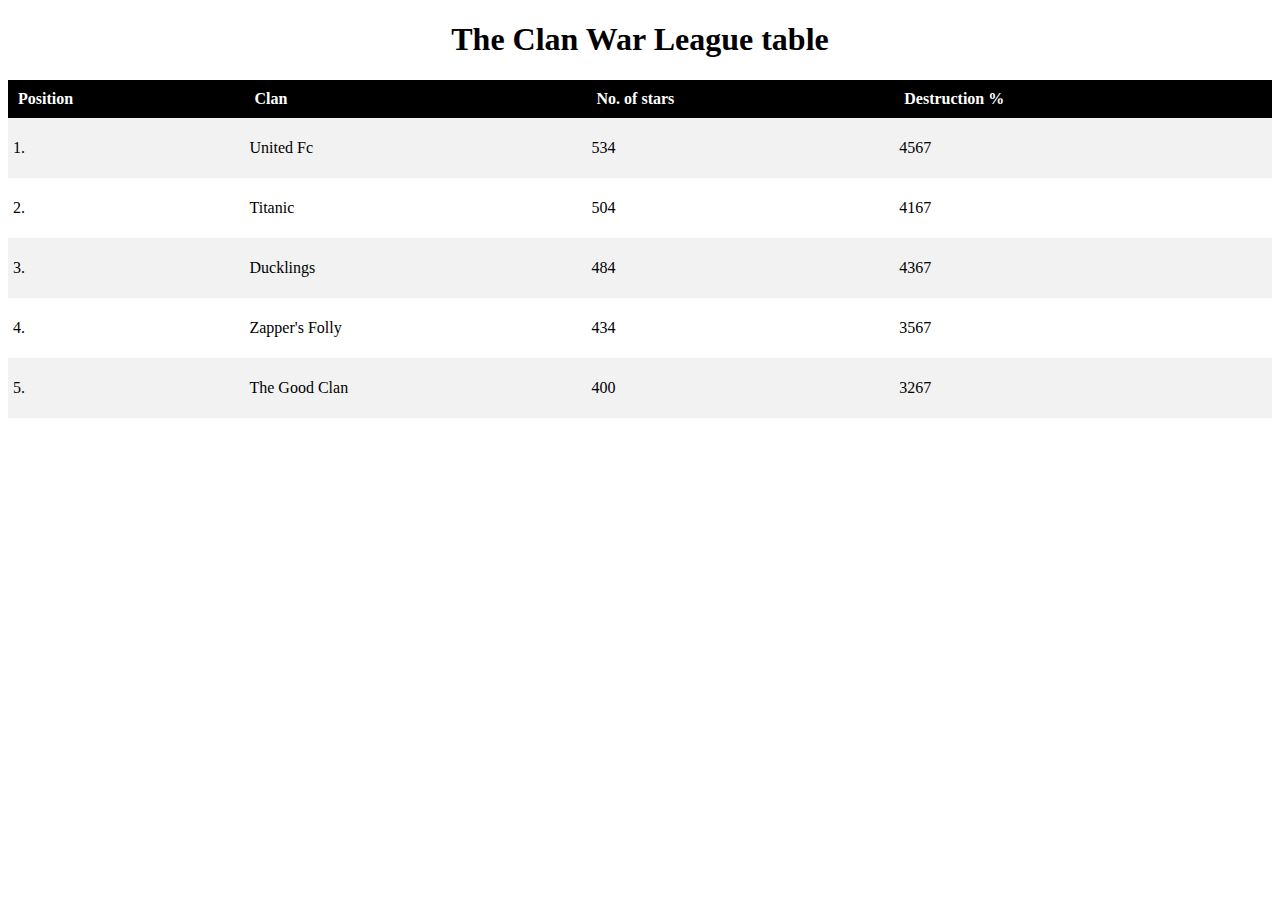
<file: index.html>
<!DOCTYPE html>
<html lang="en">
<head>
    <meta charset="UTF-8">
    <meta http-equiv="X-UA-Compatible" content="IE=edge">
    <meta name="viewport" content="width=device-width, initial-scale=1.0">
    <title> Responsive Table</title>
    <link rel="stylesheet" href="table.css">
</head>
<body>
    <header>
        <h1> The Clan War League table</h1>
    </header>
    <div>
        <table>
            <tr>
                <th>Position</th>
                <th>Clan</th>
                <th>No. of stars</th>
                <th>Destruction %</th>
            </tr>
            <tr>
                <td>1.</td>
                <td>United Fc</td>
                <td>534</td>
                <td>4567</td>
            </tr>
            <tr>
                <td>2.</td>
                <td>Titanic </td>
                <td>504</td>
                <td>4167</td>
            </tr>
            <tr>
                <td>3.</td>
                <td>Ducklings </td>
                <td>484</td>
                <td>4367</td>
            </tr>
            <tr>
                <td>4.</td>
                <td>Zapper's Folly</td>
                <td>434</td>
                <td>3567</td>
            </tr>
            <tr>
                <td>5.</td>
                <td>The Good Clan</td>
                <td>400</td>
                <td>3267</td>
            </tr>
        </table>
    </div>
</body>
</html>
</file>
<file: table.css>
h1{
    text-align: center;
}
table{
    width:100%;
    border-collapse: collapse;
    empty-cells: hide;
}
th{
    text-align: left;
    padding: 10px;
    background-color: black;
    color: white;
}
tr:nth-child(even){
    background-color: #f2f2f2;
}

tr:hover {
    background-color: #ddd;
}
td{
    padding: 5px;
    height: 50px;
}
div{
    overflow-x: scroll;
}
</file>
